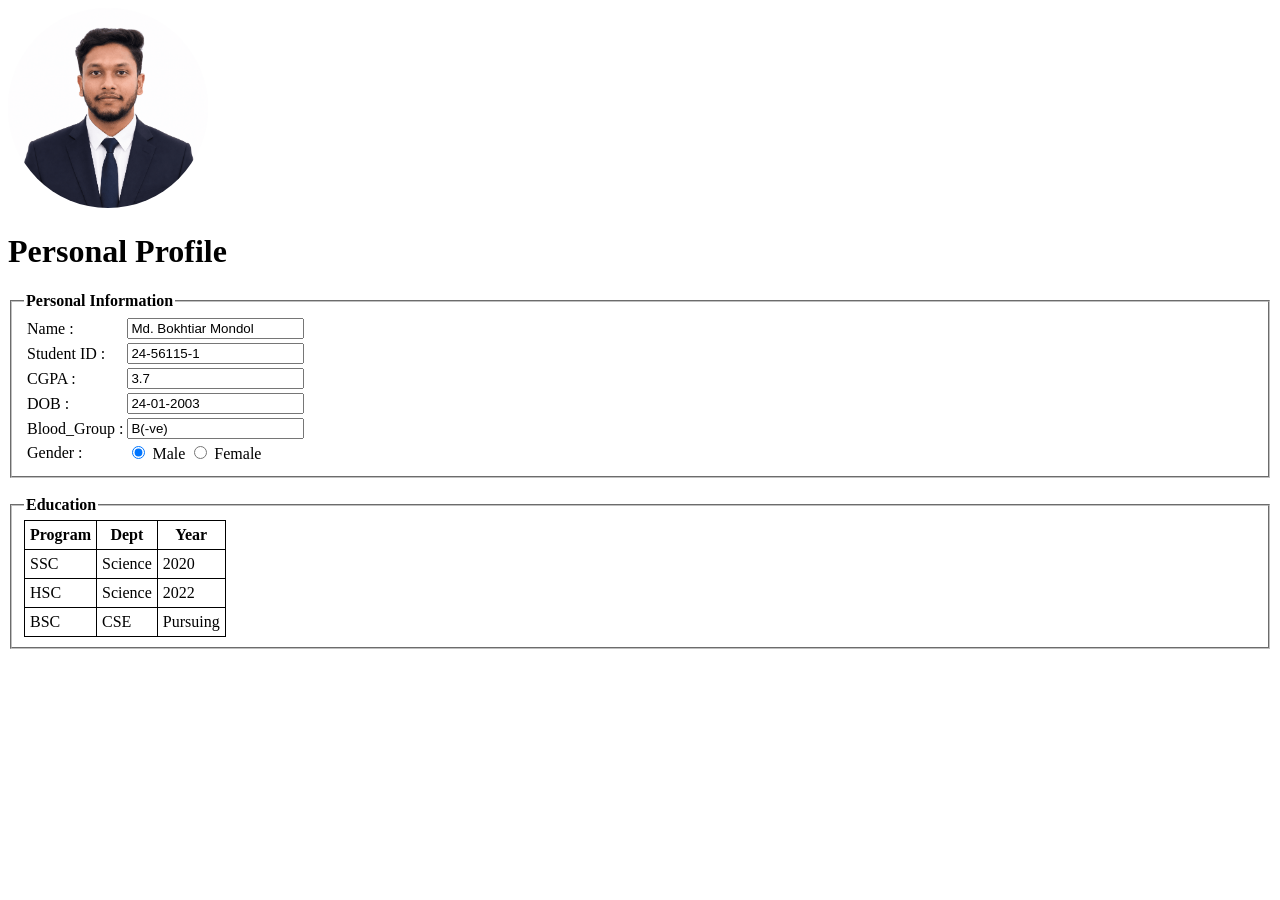
<file: Mid/Theory1(HTML)/profile.html>
<!DOCTYPE html> 

<html lang="en-US"> 
 
    <head> 
        <meta charset="UTF-8"> 
        <title> Personal Profile </title> 
    </head> 
 
    <body> 
 
        <img src="Bokhtiar.png" width="200px" height="200px" style="border-radius: 50%; object-fit: cover; object-position: top;"> 
 
        <h1> Personal Profile </h1> 
        
        <form>

        <fieldset> 
 
            <legend> <strong> Personal Information </strong> </legend> 
 
            <table> 
 
                <tr> 
                    <td> <label for="Name"> Name : </label> </td> 
                    <td> <input type="text" name="Name" id="Name" value="Md. Bokhtiar Mondol"> </td> 
                </tr> 
 
                <tr> 
                    <td> <label for="StudentID"> Student ID : </label> </td> 
                    <td> <input type="text" name="StudentID" id="StudentID" value="24-56115-1"> </td> 
                </tr> 
 
                <tr> 
                    <td> <label for="CGPA"> CGPA : </label> </td> 
                    <td> <input type="text" name="CGPA" id="CGPA" value="3.7"> </td> 
                </tr> 
 
                <tr> 
                    <td> <label for="DOB"> DOB : </label> </td> 
                    <td> <input type="text" name="DOB" id="DOB" value="24-01-2003"> </td> 
                </tr>

                <tr>
                    <td> <label for="Blood_Group"> Blood_Group : </label></td>
                    <td> <input type="text" name="Blood_Group" id="Blood_Group" value="B(-ve)"> </td>

                </tr>
 
                <tr> 
                    <td> <label for="Gender"> Gender : </label> </td> 
                    <td> 
                        <input type="radio" name="gender" id="Male" checked> Male 
                        <input type="radio" name="gender" id="Female"> Female 
                    </td> 
                </tr> 
 
            </table> 
 
        </fieldset>
        
        </form>
 
        <br> 
 
        <fieldset> 
 
            <legend> <strong> Education </strong> </legend> 
 
            <table style="border-collapse: collapse;"> 
 
                <tr> 
                    <th style="border: 1px solid black; padding: 5px;"> Program </th> 
                    <th style="border: 1px solid black; padding: 5px;"> Dept </th> 
                    <th style="border: 1px solid black; padding: 5px;"> Year </th> 
                </tr> 
 
                <tr> 
                    <td style="border: 1px solid black; padding: 5px;"> SSC </td> 
                    <td style="border: 1px solid black; padding: 5px;"> Science </td> 
                    <td style="border: 1px solid black; padding: 5px;"> 2020 </td> 
                </tr> 
 
                <tr> 
                    <td style="border: 1px solid black; padding: 5px;"> HSC </td> 
                    <td style="border: 1px solid black; padding: 5px;"> Science </td> 
                    <td style="border: 1px solid black; padding: 5px;"> 2022 </td> 
                </tr> 
 
                <tr> 
                    <td style="border: 1px solid black; padding: 5px;"> BSC </td> 
                    <td style="border: 1px solid black; padding: 5px;"> CSE </td> 
                    <td style="border: 1px solid black; padding: 5px;"> Pursuing</td> 
                </tr> 
 
            </table> 
 
        </fieldset> 
 
    </body> 
 
</html>

</head>
</file>
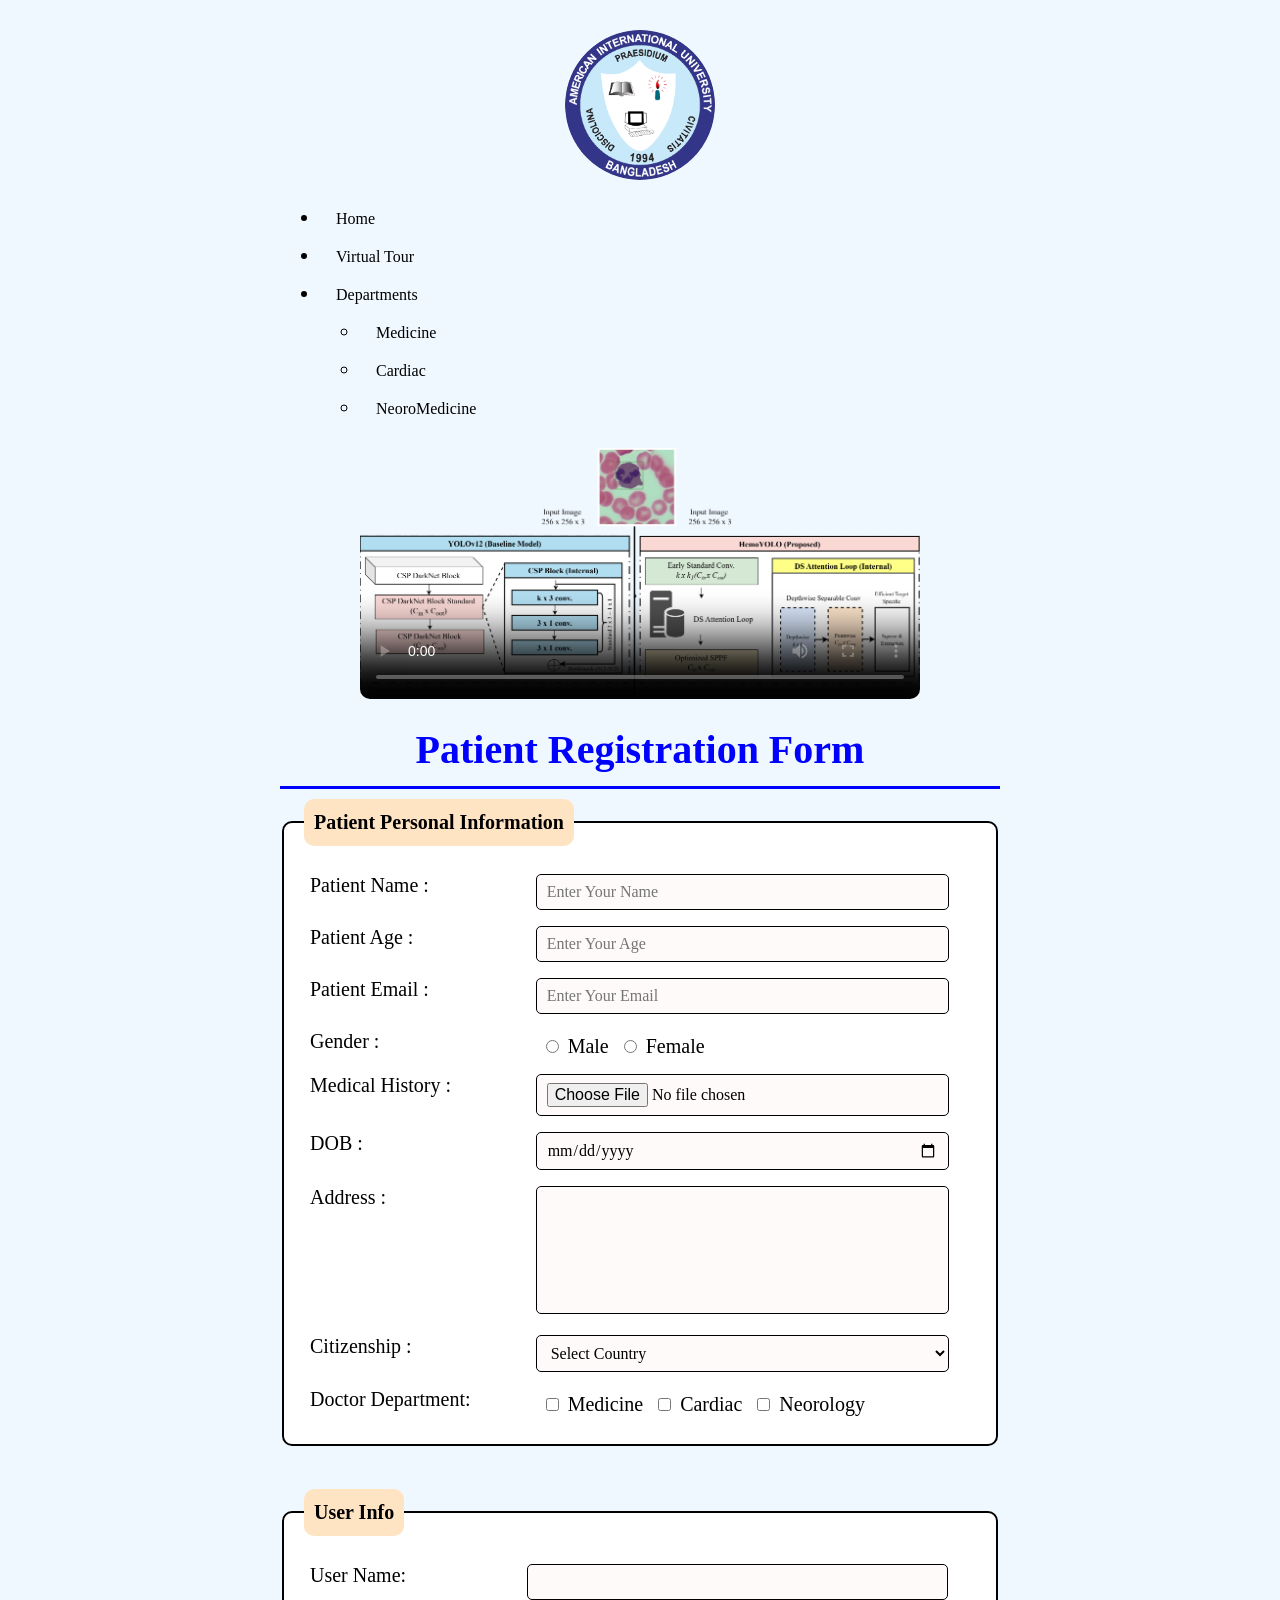
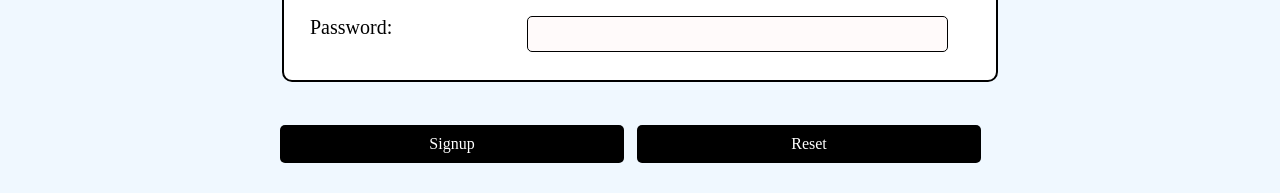
<file: Mid/Lab3(HTML,CSS)/Page/Registration.html>
<!DOCTYPE html>
<html lang="en-US">
    <head>
        <meta charset="UTF-8">
        <meta name="viewport" content="width=device-width, inital-scale= 1.0">
        <link rel="stylesheet" href="../Design/Style.css">
        <title> Patient Registration Form </title>
    </head>
    <body id="top">
        <nav class="navbar">
        <img src="logo.png" id="logo" > 
        <ul class="menu">
            <li> <a href="https://www.aiub.edu"> Home </a> </li>
            <li> <a href="#tour"> Virtual Tour </a> </li>
            <li class="dropdown">
               
                    <a href="#Department"> Departments</a>
                    <ul class="submenu">
                        <li> <a href="#Medicine"> Medicine  </a> </li>
                        <li> <a href="#Cardiac"> Cardiac  </a> </li>
                        <li> <a href="#NeoroMedicine"> NeoroMedicine  </a> </li>
                    </ul>                
            </li>
        </ul>
        

        <video width="400" height="225" controls poster="Yolo21.png">
            <source src="AIUB Virtual Tour _ 2021.mp4" type="mp4">
            <source src="AIUB Virtual Tour _ 2021.mp4" type="video/webm">
        </video>

        </nav>

        <h1> Patient Registration Form </h1>
        
        <form>
            <fieldset>
                <legend> Patient Personal Information </legend>
               <table>
                <tr>
                    <td> <label for="PatientName"> Patient Name :  </label> </td>
                    <td> <input type="text" name="PatientName" id="PatientName" for="PatientName" placeholder="Enter Your Name" required> </td>
                </tr>
                <tr>
                    <td>  <label for="PatientAge"> Patient Age : </label> </td>
                    <td> <input type="number" name="PatientAge" id="PatientAge" for="PatientAge" placeholder="Enter Your Age "> </td>
                </tr>

                <tr>
                    <td>  <label for="PatientEmail"> Patient Email : </label> </td>
                    <td> <input type="email" name="PatientEmail" id="PatientEmail" for="PatientEmail" placeholder="Enter Your Email "> </td>
                </tr>

                <tr>
                    <td> <label for="PatientGender"> Gender : </label>
                        <td> 
                        <input type="radio" name="gender" id="Male" for="Gender"> Male
                        <input type="radio" name="gender" id="Female" for="Gender"> Female </td>
                </tr>

                <tr> 
                    <td> <label for="PatientDoc"> Medical History : </label></td>
                    <td> <input type ="file" name ="file" id="medicaldoc" for="medicaldoc"> </td>
                </tr>

                <tr> 
                    <td> <label for="DOB"> DOB : </label></td>
                    <td> <input type ="date" name ="DOB" id="DOB" for="DOB"> </td>
                </tr>

                <tr> 
                    <td> <label for="Address"> Address : </label></td>
                    <td> 
                        <textarea id="Address" for="Address"  style="resize: none;"> </textarea>
                    </td>
                </tr>

                <tr>
                    <td><label for="Citizen"> Citizenship : </label> </td>
                    <td>
                    <select>
                        <option id="blank"> Select Country </option>
                        <option id="BD"> Bangladesh </option>
                        <option id="USA"> USA </option>
                        <option id ="UK"> UK </option>
                        <option id="AUS"> Australia </option>
                        <option id="JP"> Japan </option>
                    </select>
                    </td>

                    <tr>
                        <td> <label for="Dept"> Doctor Department: </label></td>
                        <td> <input type="checkbox" id="DeptMedicine" for="dept" name="dept"> Medicine 
                        <input type="checkbox" id="DeptCardiac" for="dept" name="dept"> Cardiac
                        <input type="checkbox" id="DeptNeoro" for="dept" name="dept"> Neorology
                        </td>
                    </tr>
                </tr>
               </table>
            </fieldset>
 <br>

<fieldset>
   
    <legend> User Info </legend>
    <table>
        <tr>
            <td> <label for="username"> User Name: </label> </td>
            <td> <input type="text" id="username" for="username"> </td>
        </tr>
        <tr>
            <td> <label for="Password"> Password: </label></td>
            <td> <input type="password" id="password" for="password"></td>

        </tr>
    </table>
</fieldset>
<br>

<input type="submit" id="submit" for="submit" value="Signup">
<input type="reset" id="reset" for="reset">
        </form>
    </body>
</html>
</file>
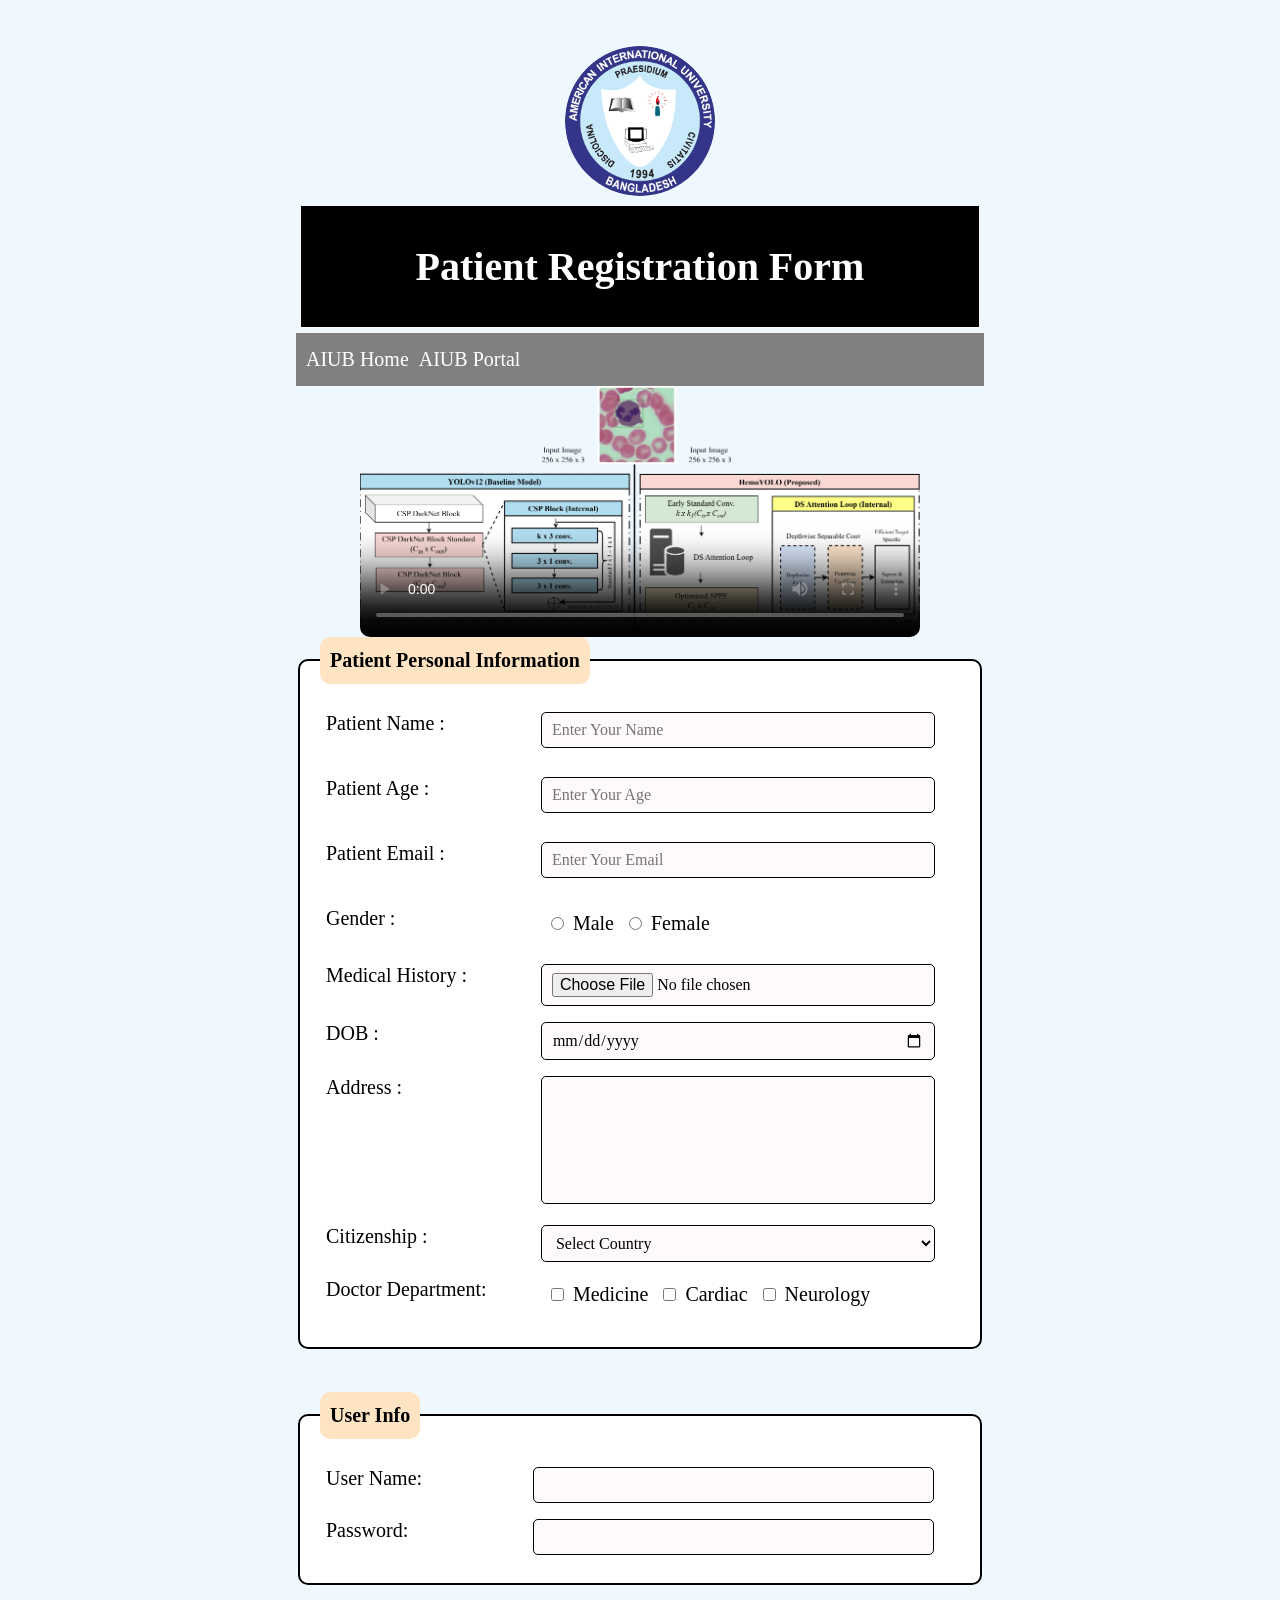
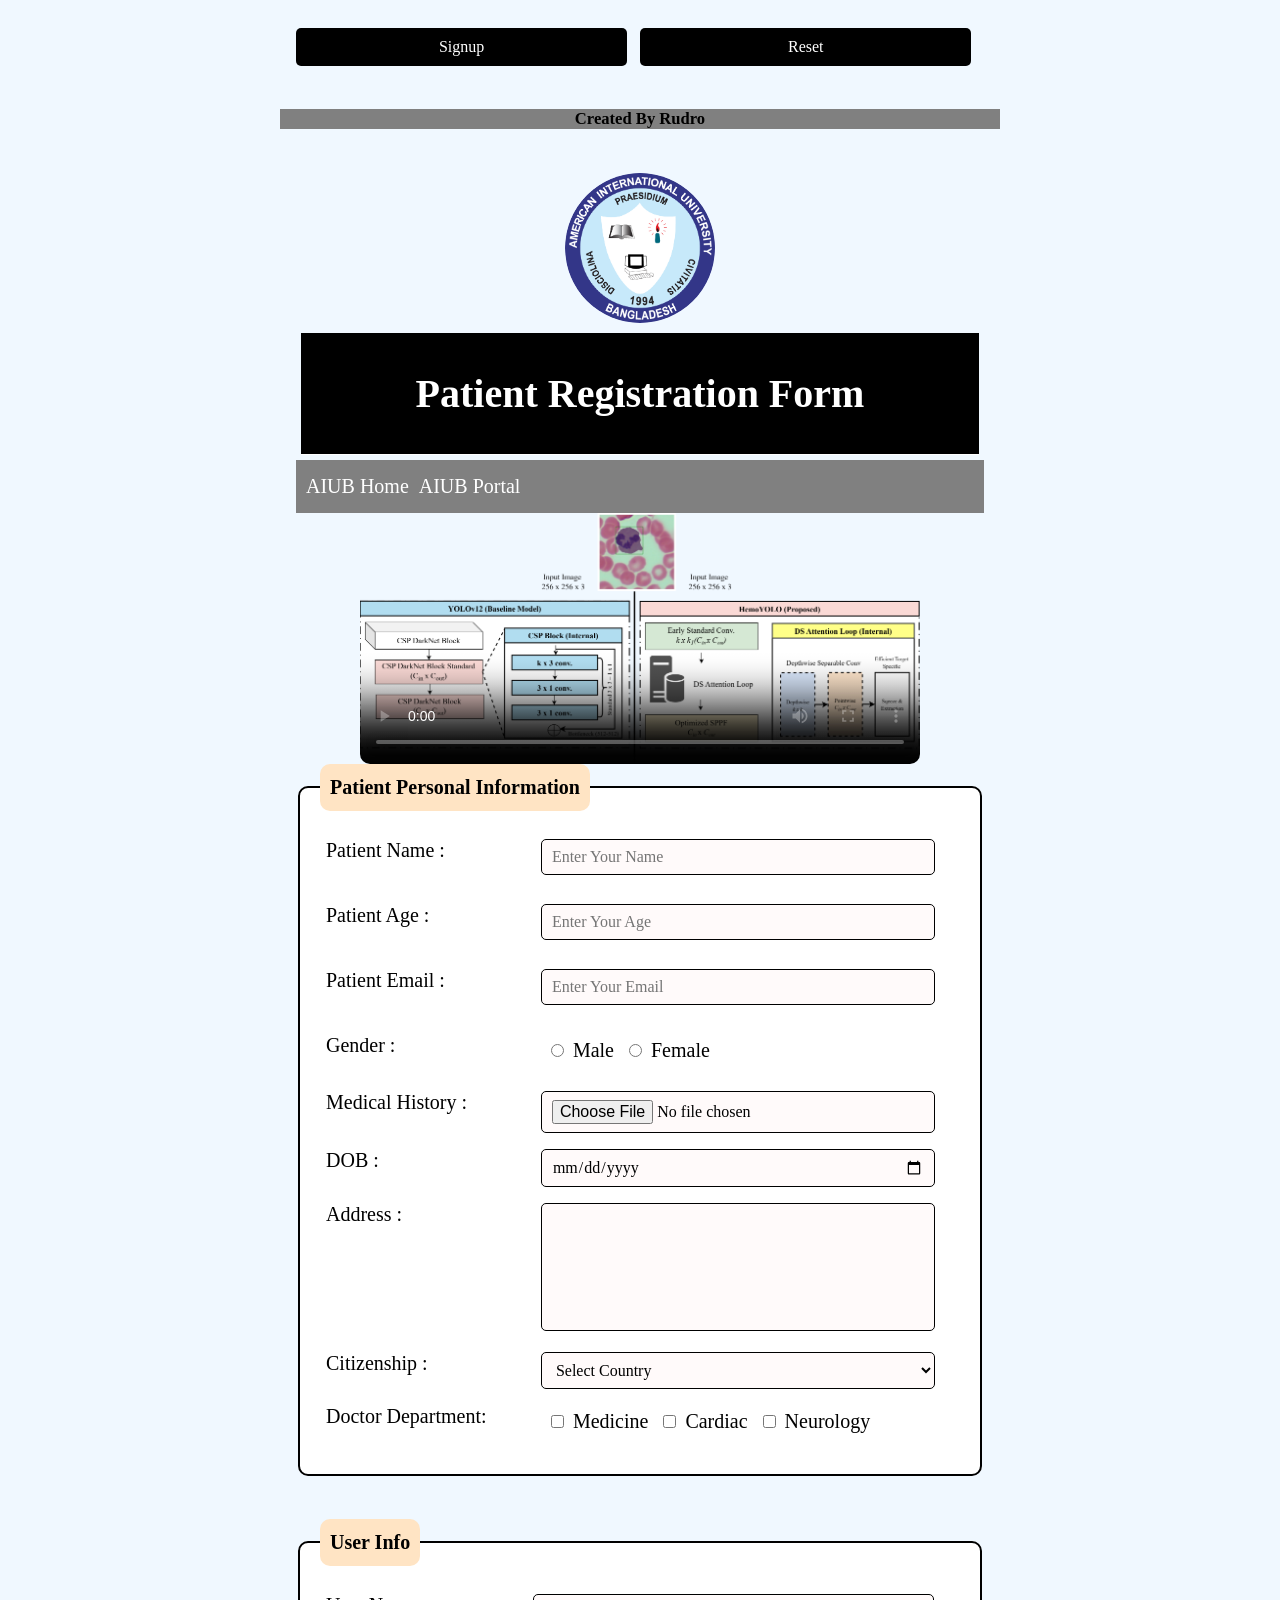
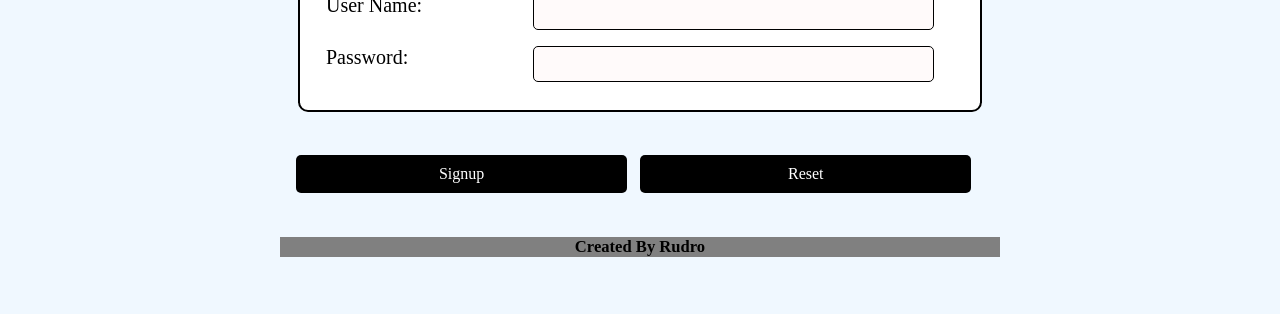
<file: Mid/Lab4(HTML,CSS,JS)/Page/Registration.html>
<!DOCTYPE html>
<html lang="en-US">
    <head>
        <meta charset="UTF-8">
        <meta name="viewport" content="width=device-width, inital-scale= 1.0">
        <link rel="stylesheet" href="../Design/Style.css">
        <script src="../JS/script.js" defer></script>
        <title> Patient Registration Form </title>
    </head>
    <body>
     <div class="container"> 
       
        <img src="logo.png" id="logo" > 
     
         <div class="header"> 
        <h1> Patient Registration Form </h1>
       </div>

       <div class="topnav">
        <a href="https://aiub.edu/"> AIUB Home </a>
        <a href="https://portal.aiub.edu/"> AIUB Portal </a>
       </div>


        <video width="400" height="225" controls poster="Yolo21.png">
            <source src="AIUB Virtual Tour _ 2021.mp4" type="mp4">
            <source src="AIUB Virtual Tour _ 2021.mp4" type="video/webm">
        </video>

        <form>
            <fieldset>
                <legend> Patient Personal Information </legend>
               <table>
                <tr>
                    <td> <label for="PatientName"> Patient Name :  </label> </td>
                    <td> <input type="text" name="PatientName" id="PatientName" for="PatientName" placeholder="Enter Your Name">
                    <p id ="NameError"> </p> </td>
                </tr>
                <tr>
                    <td>  <label for="PatientAge"> Patient Age : </label> </td>
                    <td> <input type="number" name="PatientAge" id="PatientAge" for="PatientAge" placeholder="Enter Your Age "> 
                    <p id = "AgeError"> </p></td>
                </tr>

                <tr>
                    <td>  <label for="PatientEmail"> Patient Email : </label> </td>
                    <td> <input type="email" name="PatientEmail" id="PatientEmail" for="PatientEmail" placeholder="Enter Your Email "> 
                    <p id = "EmailError"> </p></td>
                </tr>

                <tr>
                    <td> <label for="PatientGender"> Gender : </label>
                        <td> 
                        <input type="radio" name="gender" id="Male" value="Male"> Male
                        <input type="radio" name="gender" id="Female" value="Female"> Female 
                    <p id="ErrorGender"> </p></td>
                </tr>

                <tr> 
                    <td> <label for="PatientDoc"> Medical History : </label></td>
                    <td> <input type ="file" name ="file" id="medicaldoc" for="medicaldoc"> </td>
                </tr>

                <tr> 
                    <td> <label for="DOB"> DOB : </label></td>
                    <td> <input type ="date" name ="DOB" id="DOB" for="DOB"> </td>
                </tr>

                <tr> 
                    <td> <label for="Address"> Address : </label></td>
                    <td> 
                        <textarea id="Address" for="Address"  style="resize: none;"> </textarea>
                    </td>
                </tr>

                <tr>
                    <td><label for="Citizen"> Citizenship : </label> </td>
                    <td>
                    <select>
                        <option id="blank"> Select Country </option>
                        <option id="BD"> Bangladesh </option>
                        <option id="USA"> USA </option>
                        <option id ="UK"> UK </option>
                        <option id="AUS"> Australia </option>
                        <option id="JP"> Japan </option>
                    </select>
                    </td>

                    <tr>
                        <td> <label for="Dept"> Doctor Department: </label></td>
                        <td> <input type="checkbox" id="DeptMedicine" for="dept" name="dept" value="Medicine"> Medicine 
                        <input type="checkbox" id="DeptCardiac" for="dept" name="dept" value="Cardiac"> Cardiac
                        <input type="checkbox" id="DeptNeoro" for="dept" name="dept" value="Neurology"> Neurology
                        <p id="DeptError"></p></td>
                    </tr>
                </tr>
               </table>
            </fieldset>
 <br>

<fieldset>
   
    <legend> User Info </legend>
    <table>
        <tr>
            <td> <label for="username"> User Name: </label> </td>
            <td> <input type="text" id="username" for="username"> </td>
        </tr>
        <tr>
            <td> <label for="Password"> Password: </label></td>
            <td> <input type="password" id="password" for="password"></td>

        </tr>
    </table>
</fieldset>
<br>

<input type="submit" id="submit" for="submit" value="Signup">
<input type="reset" id="reset" for="reset">
</form>
</div>
<div class="footer">
    <h5>Created By Rudro</h5>
</div>


    </body>
</html><!DOCTYPE html>
<html lang="en-US">
    <head>
        <meta charset="UTF-8">
        <meta name="viewport" content="width=device-width, inital-scale= 1.0">
        <link rel="stylesheet" href="../Design/Style.css">
        <script src="../JS/script.js" defer></script>
        <title> Patient Registration Form </title>
    </head>
    <body>
     <div class="container"> 
       
        <img src="logo.png" id="logo" > 
     
         <div class="header"> 
        <h1> Patient Registration Form </h1>
       </div>

       <div class="topnav">
        <a href="https://aiub.edu/"> AIUB Home </a>
        <a href="https://portal.aiub.edu/"> AIUB Portal </a>
       </div>


        <video width="400" height="225" controls poster="Yolo21.png">
            <source src="AIUB Virtual Tour _ 2021.mp4" type="mp4">
            <source src="AIUB Virtual Tour _ 2021.mp4" type="video/webm">
        </video>
       
        <form>
            <fieldset>
                <legend> Patient Personal Information </legend>
               <table>
                <tr>
                    <td> <label for="PatientName"> Patient Name :  </label> </td>
                    <td> <input type="text" name="PatientName" id="PatientName" for="PatientName" placeholder="Enter Your Name">
                    <p id ="NameError"> </p> </td>
                </tr>
                <tr>
                    <td>  <label for="PatientAge"> Patient Age : </label> </td>
                    <td> <input type="number" name="PatientAge" id="PatientAge" for="PatientAge" placeholder="Enter Your Age "> 
                    <p id = "AgeError"> </p></td>
                </tr>

                <tr>
                    <td>  <label for="PatientEmail"> Patient Email : </label> </td>
                    <td> <input type="email" name="PatientEmail" id="PatientEmail" for="PatientEmail" placeholder="Enter Your Email "> 
                    <p id = "EmailError"> </p></td>
                </tr>

                <tr>
                    <td> <label for="PatientGender"> Gender : </label>
                        <td> 
                        <input type="radio" name="gender" id="Male" value="Male"> Male
                        <input type="radio" name="gender" id="Female" value="Female"> Female 
                    <p id="ErrorGender"> </p></td>
                </tr>

                <tr> 
                    <td> <label for="PatientDoc"> Medical History : </label></td>
                    <td> <input type ="file" name ="file" id="medicaldoc" for="medicaldoc"> </td>
                </tr>

                <tr> 
                    <td> <label for="DOB"> DOB : </label></td>
                    <td> <input type ="date" name ="DOB" id="DOB" for="DOB"> </td>
                </tr>

                <tr> 
                    <td> <label for="Address"> Address : </label></td>
                    <td> 
                        <textarea id="Address" for="Address"  style="resize: none;"> </textarea>
                    </td>
                </tr>

                <tr>
                    <td><label for="Citizen"> Citizenship : </label> </td>
                    <td>
                    <select>
                        <option id="blank"> Select Country </option>
                        <option id="BD"> Bangladesh </option>
                        <option id="USA"> USA </option>
                        <option id ="UK"> UK </option>
                        <option id="AUS"> Australia </option>
                        <option id="JP"> Japan </option>
                    </select>
                    </td>

                    <tr>
                        <td> <label for="Dept"> Doctor Department: </label></td>
                        <td> <input type="checkbox" id="DeptMedicine" for="dept" name="dept" value="Medicine"> Medicine 
                        <input type="checkbox" id="DeptCardiac" for="dept" name="dept" value="Cardiac"> Cardiac
                        <input type="checkbox" id="DeptNeoro" for="dept" name="dept" value="Neurology"> Neurology
                        <p id="DeptError"></p></td>
                    </tr>
                </tr>
               </table>
            </fieldset>
 <br>

<fieldset>
   
    <legend> User Info </legend>
    <table>
        <tr>
            <td> <label for="username"> User Name: </label> </td>
            <td> <input type="text" id="username" for="username"> </td>
        </tr>
        <tr>
            <td> <label for="Password"> Password: </label></td>
            <td> <input type="password" id="password" for="password"></td>

        </tr>
    </table>
</fieldset>
<br>

<input type="submit" id="submit" for="submit" value="Signup">
<input type="reset" id="reset" for="reset">
</form>
</div>
<div class="footer">
    <h5>Created By Rudro</h5>
</div>


    </body>
</html>
</file>
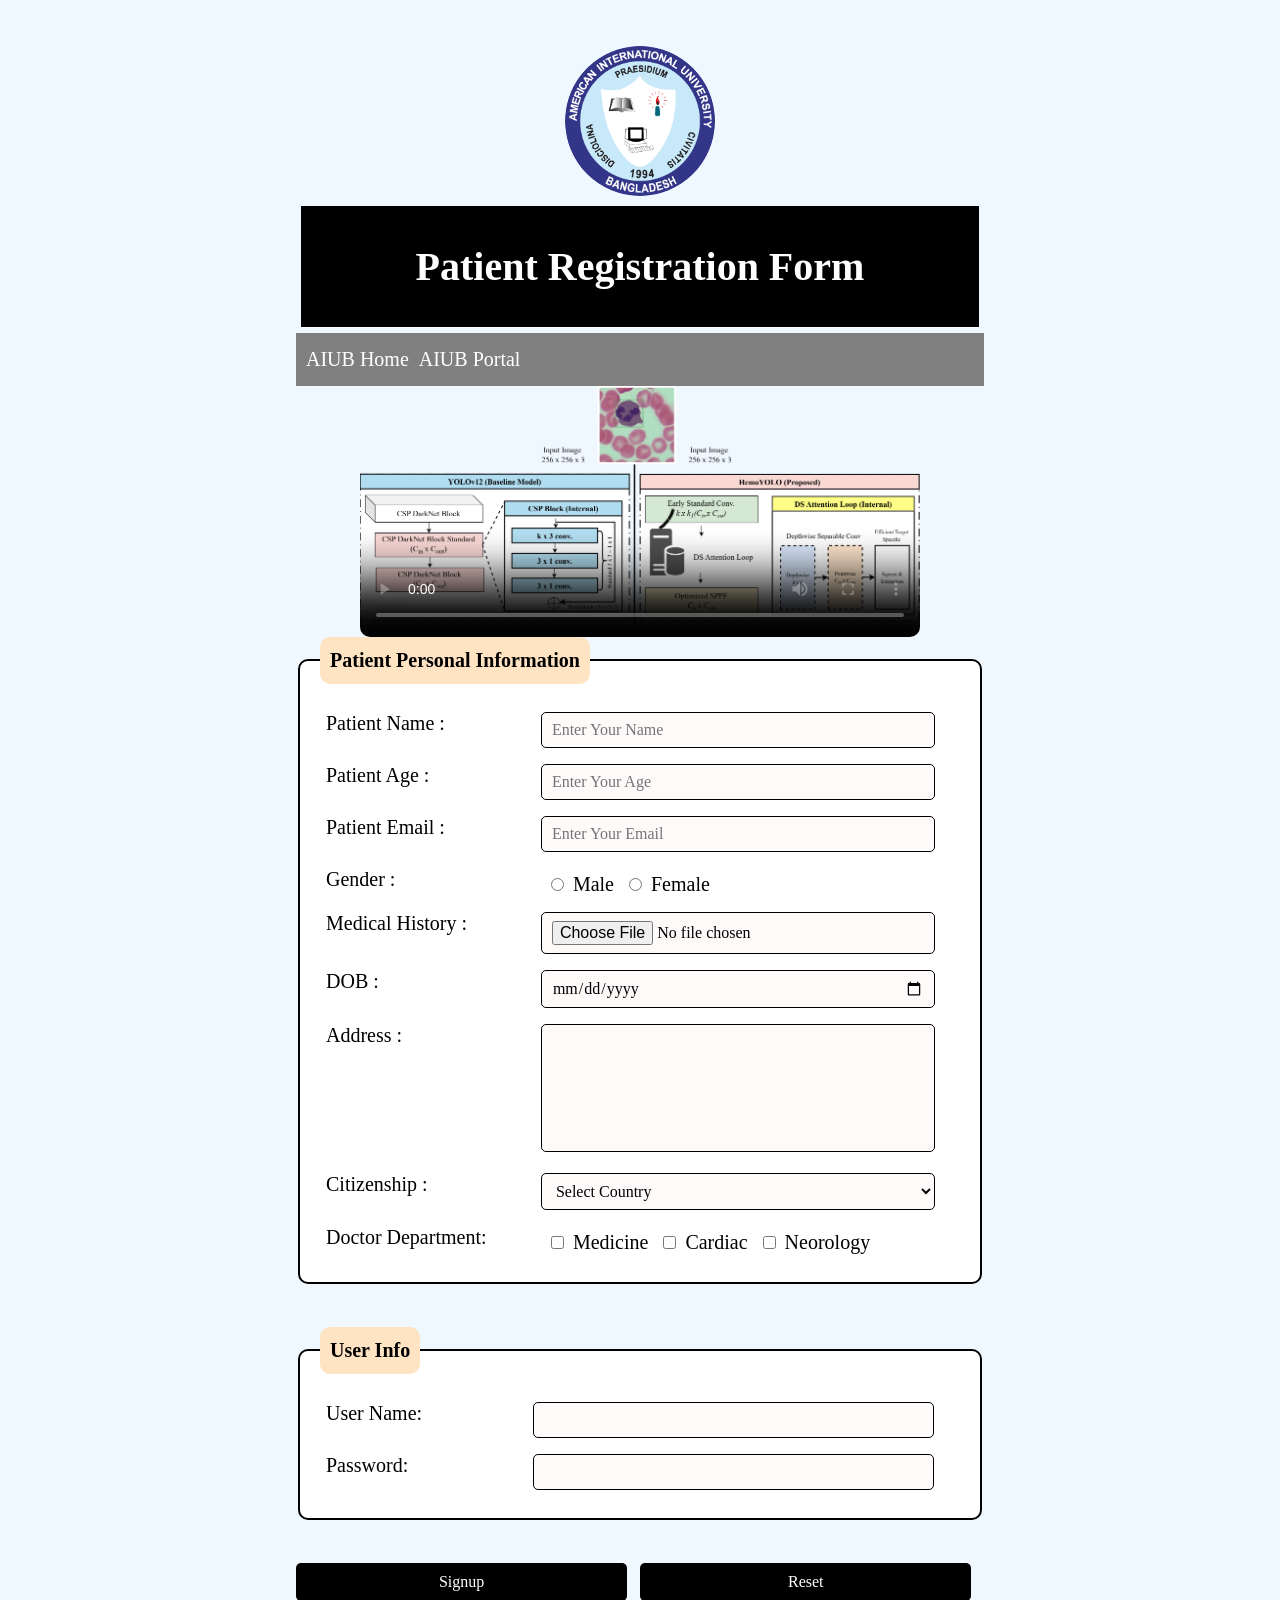
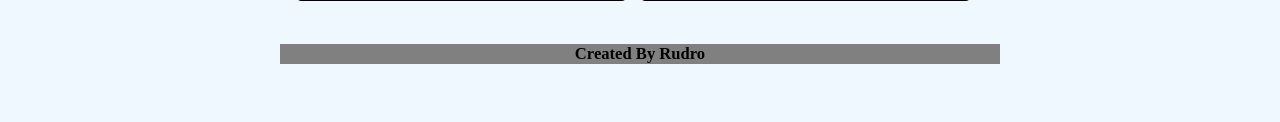
<file: Mid/Theory2(HTML,CSS,JS)/Page/Registration.html>
<!DOCTYPE html>
<html lang="en-US">
    <head>
        <meta charset="UTF-8">
        <meta name="viewport" content="width=device-width, inital-scale= 1.0">
        <link rel="stylesheet" href="../Design/Style.css">
        <script src="../JS/script.js"> </script>
        <title> Patient Registration Form </title>
    </head>
     <div class="container"> 
    <body>
       
        <img src="logo.png" id="logo" > 
     
         <div class="header"> 
        <h1> Patient Registration Form </h1>
       </div>

       <div class="topnav">
        <a href="https://aiub.edu/"> AIUB Home </a>
        <a href="https://portal.aiub.edu/"> AIUB Portal </a>
       </div>

        <video width="400" height="225" controls poster="Yolo21.png">
            <source src="AIUB Virtual Tour _ 2021.mp4" type="mp4">
            <source src="AIUB Virtual Tour _ 2021.mp4" type="video/webm">
        </video>
        
        <form>
            <fieldset>
                <legend> Patient Personal Information </legend>
               <table>
                <tr>
                    <td> <label for="PatientName"> Patient Name :  </label> </td>
                    <td> <input type="text" name="PatientName" id="PatientName" for="PatientName" placeholder="Enter Your Name" required> </td>
                </tr>
                <tr>
                    <td>  <label for="PatientAge"> Patient Age : </label> </td>
                    <td> <input type="number" name="PatientAge" id="PatientAge" for="PatientAge" placeholder="Enter Your Age "> </td>
                </tr>

                <tr>
                    <td>  <label for="PatientEmail"> Patient Email : </label> </td>
                    <td> <input type="email" name="PatientEmail" id="PatientEmail" for="PatientEmail" placeholder="Enter Your Email "> </td>
                </tr>

                <tr>
                    <td> <label for="PatientGender"> Gender : </label>
                        <td> 
                        <input type="radio" name="gender" id="Male" for="Gender"> Male
                        <input type="radio" name="gender" id="Female" for="Gender"> Female </td>
                </tr>

                <tr> 
                    <td> <label for="PatientDoc"> Medical History : </label></td>
                    <td> <input type ="file" name ="file" id="medicaldoc" for="medicaldoc"> </td>
                </tr>

                <tr> 
                    <td> <label for="DOB"> DOB : </label></td>
                    <td> <input type ="date" name ="DOB" id="DOB" for="DOB"> </td>
                </tr>

                <tr> 
                    <td> <label for="Address"> Address : </label></td>
                    <td> 
                        <textarea id="Address" for="Address"  style="resize: none;"> </textarea>
                    </td>
                </tr>

                <tr>
                    <td><label for="Citizen"> Citizenship : </label> </td>
                    <td>
                    <select>
                        <option id="blank"> Select Country </option>
                        <option id="BD"> Bangladesh </option>
                        <option id="USA"> USA </option>
                        <option id ="UK"> UK </option>
                        <option id="AUS"> Australia </option>
                        <option id="JP"> Japan </option>
                    </select>
                    </td>

                    <tr>
                        <td> <label for="Dept"> Doctor Department: </label></td>
                        <td> <input type="checkbox" id="DeptMedicine" for="dept" name="dept"> Medicine 
                        <input type="checkbox" id="DeptCardiac" for="dept" name="dept"> Cardiac
                        <input type="checkbox" id="DeptNeoro" for="dept" name="dept"> Neorology
                        </td>
                    </tr>
                </tr>
               </table>
            </fieldset>
 <br>

<fieldset>
   
    <legend> User Info </legend>
    <table>
        <tr>
            <td> <label for="username"> User Name: </label> </td>
            <td> <input type="text" id="username" for="username"> </td>
        </tr>
        <tr>
            <td> <label for="Password"> Password: </label></td>
            <td> <input type="password" id="password" for="password"></td>

        </tr>
    </table>
</fieldset>
<br>

<input type="submit" id="submit" for="submit" value="Signup">
<input type="reset" id="reset" for="reset">
        </form>
</div>
<div class="footer">
    <h5>Created By Rudro</h5>
</div>


    </body>
</html>
</file>
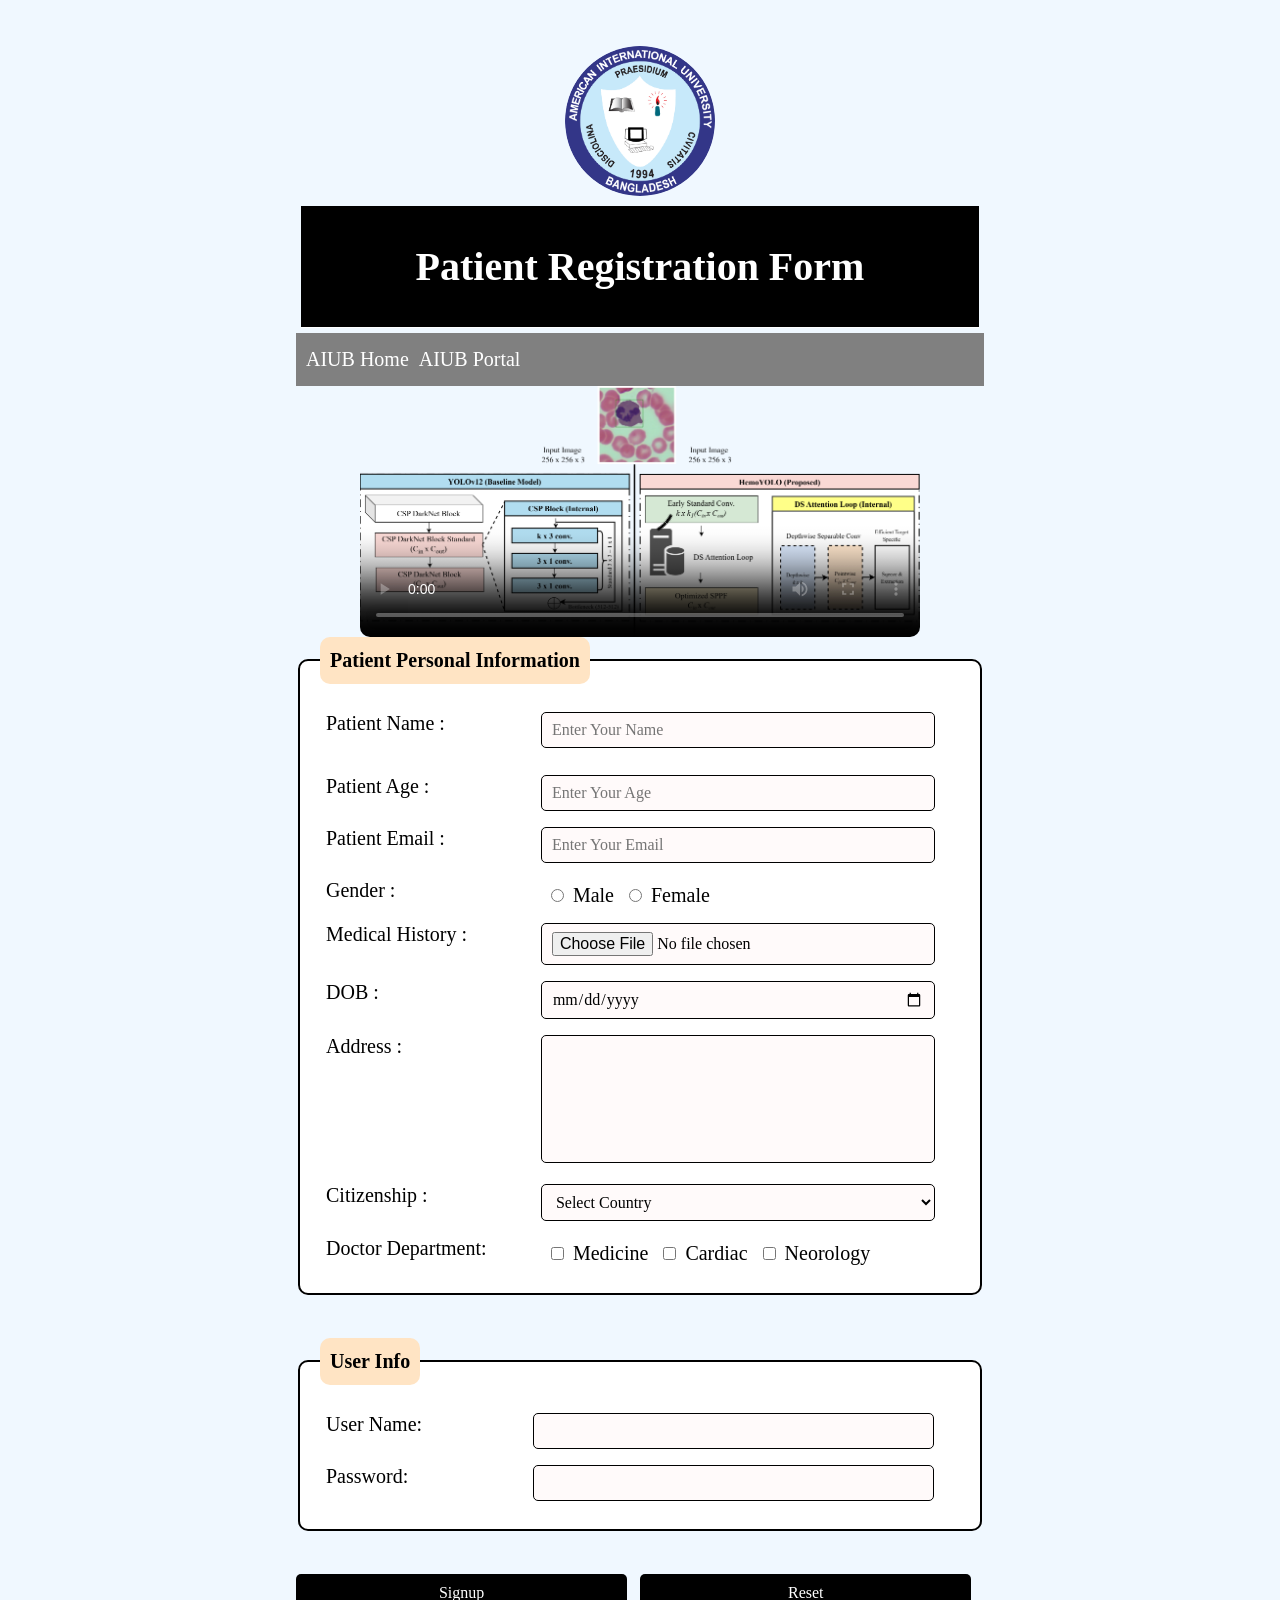
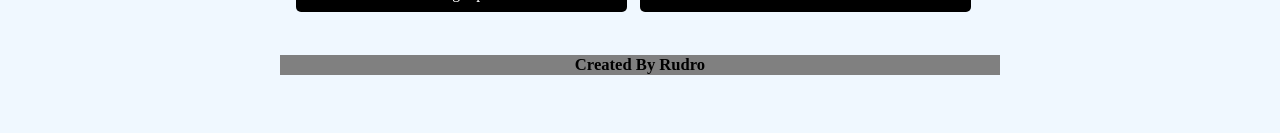
<file: Mid/Theory3(HTML,CSS,JS)/Page/Registration.html>
<!DOCTYPE html>
<html lang="en-US">
    <head>
        <meta charset="UTF-8">
        <meta name="viewport" content="width=device-width, inital-scale= 1.0">
        <link rel="stylesheet" href="../Design/Style.css">
        <script src="../JS/script.js"> </script>
        <title> Patient Registration Form </title>
    </head>
     <div class="container"> 
    <body>
       
        <img src="logo.png" id="logo" > 
     
         <div class="header"> 
        <h1> Patient Registration Form </h1>
       </div>

       <div class="topnav">
        <a href="https://aiub.edu/"> AIUB Home </a>
        <a href="https://portal.aiub.edu/"> AIUB Portal </a>
       </div>


        <video width="400" height="225" controls poster="Yolo21.png">
            <source src="AIUB Virtual Tour _ 2021.mp4" type="mp4">
            <source src="AIUB Virtual Tour _ 2021.mp4" type="video/webm">
        </video>
        
        <form onsubmit="return collect_data()">
            <fieldset>
                <legend> Patient Personal Information </legend>
               <table>
                <tr>
                    <td> <label for="PatientName"> Patient Name :  </label> </td>
                    <td> <input type="text" name="PatientName" id="PatientName" for="PatientName" placeholder="Enter Your Name">
                    <p id ="NameError"> </p> </td>
                </tr>
                <tr>
                    <td>  <label for="PatientAge"> Patient Age : </label> </td>
                    <td> <input type="number" name="PatientAge" id="PatientAge" for="PatientAge" placeholder="Enter Your Age "> </td>
                </tr>

                <tr>
                    <td>  <label for="PatientEmail"> Patient Email : </label> </td>
                    <td> <input type="email" name="PatientEmail" id="PatientEmail" for="PatientEmail" placeholder="Enter Your Email "> </td>
                </tr>

                <tr>
                    <td> <label for="PatientGender"> Gender : </label>
                        <td> 
                        <input type="radio" name="gender" id="Male" for="Gender"> Male
                        <input type="radio" name="gender" id="Female" for="Gender"> Female </td>
                </tr>

                <tr> 
                    <td> <label for="PatientDoc"> Medical History : </label></td>
                    <td> <input type ="file" name ="file" id="medicaldoc" for="medicaldoc"> </td>
                </tr>

                <tr> 
                    <td> <label for="DOB"> DOB : </label></td>
                    <td> <input type ="date" name ="DOB" id="DOB" for="DOB"> </td>
                </tr>

                <tr> 
                    <td> <label for="Address"> Address : </label></td>
                    <td> 
                        <textarea id="Address" for="Address"  style="resize: none;"> </textarea>
                    </td>
                </tr>

                <tr>
                    <td><label for="Citizen"> Citizenship : </label> </td>
                    <td>
                    <select>
                        <option id="blank"> Select Country </option>
                        <option id="BD"> Bangladesh </option>
                        <option id="USA"> USA </option>
                        <option id ="UK"> UK </option>
                        <option id="AUS"> Australia </option>
                        <option id="JP"> Japan </option>
                    </select>
                    </td>

                    <tr>
                        <td> <label for="Dept"> Doctor Department: </label></td>
                        <td> <input type="checkbox" id="DeptMedicine" for="dept" name="dept"> Medicine 
                        <input type="checkbox" id="DeptCardiac" for="dept" name="dept"> Cardiac
                        <input type="checkbox" id="DeptNeoro" for="dept" name="dept"> Neorology
                        </td>
                    </tr>
                </tr>
               </table>
            </fieldset>
 <br>

<fieldset>
   
    <legend> User Info </legend>
    <table>
        <tr>
            <td> <label for="username"> User Name: </label> </td>
            <td> <input type="text" id="username" for="username"> </td>
        </tr>
        <tr>
            <td> <label for="Password"> Password: </label></td>
            <td> <input type="password" id="password" for="password"></td>

        </tr>
    </table>
</fieldset>
<br>

<input type="submit" id="submit" for="submit" value="Signup">
<input type="reset" id="reset" for="reset">
</form>
</div>
<div class="footer">
    <h5>Created By Rudro</h5>
</div>


    </body>
</html>
</file>
<file: Mid/Lab3(HTML,CSS)/Design/Style.css>
*{
    box-sizing: content-box;
}
.menu a{
    display: block;
    padding: 10px 16px;
    color: black;
    text-decoration: none;
    font-size: 16px;
    border-radius: 5px;
}
.menu a:hover,
.menu a.active{
    background-color: skyblue;
    color: black;
}

.dropdown:hover .submenu,
.dropdown:focus-width .submenu{
    display: block;
}

body{
    font-family: Cambria, Cochin, Georgia, Times, 'Times New Roman', serif;
    font-size: 20px;
    color: black;
    background-color: aliceblue;
    max-width: 720px;
    margin: 0 auto;
    padding: 30px 20px;
}
#logo{
    display: block;
    width: 150px;
    height: 150px;
    margin: 0 auto 10px auto;
    border-radius: 50%;
    object-fit: cover;
}
h1{
    text-align: center;
    color: blue;
    border-bottom: 3px solid;
    padding-bottom: 13px;
    margin-bottom: 10px;
}
video{
    display: block;
    width: 100%;
    max-width: 560px;
    margin: 0 auto;
    height: auto;
    border-radius: 10px;
    background-color: aliceblue;
}
fieldset{
    background-color: #ffffff;
    border: 2px solid black;
    border-radius: 10px;
    padding: 20px;
    margin-bottom: 20px;

}
legend{
    background-color: bisque;
    font-weight: bold;
    border: 10px;
    padding: 12px 10px;
    border-radius: 10px;
}

table{
    width: 100%;
    border-collapse: collapse;
}
td{
    padding: 8px 6px;
    vertical-align: top;
}
input[type="text"],
input[type="number"],
input[type="email"],
input[type="password"],
input[type="date"],
input[type="file"],
select,
textarea{
    width: 90%;
    padding: 8px 10px;
    font-family: Cambria, Cochin, Georgia, Times, 'Times New Roman', serif;
    font-size: 16px;
    border: 1px solid;
    border-radius: 5px;
    background-color: snow;
}
textarea{
    height: 110px;
}
input[type="radio"],
input[type="checkbox"]{

    margin: 10px 4px 0 10px;
    accent-color: black;
}
input[type="submit"],
input[type="reset"]{
    padding: 10px 28px;
    font-size: 16px;
    font-family: Cambria, Cochin, Georgia, Times, 'Times New Roman', serif;
    border:none;
    border-radius: 5px;
    cursor: pointer;
    margin-right: 8px;
    margin-bottom: auto;
    ;
}
#submit{
    color: white;
    background-color: black;
    width: 40%;
}
#submit:hover{
    background-color: skyblue;
}
#reset{
    color: white;
    background-color: black;
    width: 40%;
}
#reset:hover{
    background-color: skyblue;
}
</file>
<file: Mid/Lab4(HTML,CSS,JS)/Design/Style.css>
*{
    box-sizing: content-box;
}

.header{
    text-align: center;
    color: white;
    border-bottom: 1px solid;
    padding: 10px 6px;
    margin: 5px;
    background-color: black;
}

p{
    color: red;
    text-align: center;
    font-size: 13px;
    font-weight: bold;
}


body{
    font-family: Cambria, Cochin, Georgia, Times, 'Times New Roman', serif;
    font-size: 20px;
    color: black;
    background-color: aliceblue;
    max-width: 720px;
    margin: 0 auto;
    padding: 30px 20px;
}
#logo{
    display: block;
    width: 150px;
    height: 150px;
    margin: 0 auto 10px auto;
    border-radius: 50%;
    object-fit: cover;
}

.topnav{
    overflow: hidden;
    background-color: gray;
    padding: 10px 5px;
}

.topnav a {
    float: left;
    display: block;
    color: white;
    text-align: center;
    margin: 5px;
    text-decoration: none;
}

.footer{
    background-color: gray;
    text-align: center;
    padding-top: 2px 3px 0 5px;
}

.container{
    max-width: 1020px;
    margin: 0 auto;
    padding: 16px;
}

video{
    display: block;
    width: 100%;
    max-width: 560px;
    margin: 0 auto;
    height: auto;
    border-radius: 10px;
    background-color: aliceblue;
}
fieldset{
    background-color: #ffffff;
    border: 2px solid black;
    border-radius: 10px;
    padding: 20px;
    margin-bottom: 20px;

}
legend{
    background-color: bisque;
    font-weight: bold;
    border: 10px;
    padding: 12px 10px;
    border-radius: 10px;
}

table{
    width: 100%;
    border-collapse: collapse;
}
td{
    padding: 8px 6px;
    vertical-align: top;
}
input[type="text"],
input[type="number"],
input[type="email"],
input[type="password"],
input[type="date"],
input[type="file"],
select,
textarea{
    width: 90%;
    padding: 8px 10px;
    font-family: Cambria, Cochin, Georgia, Times, 'Times New Roman', serif;
    font-size: 16px;
    border: 1px solid;
    border-radius: 5px;
    background-color: snow;
}
textarea{
    height: 110px;
}
input[type="radio"],
input[type="checkbox"]{

    margin: 10px 4px 0 10px;
    accent-color: black;
}
input[type="submit"],
input[type="reset"]{
    padding: 10px 28px;
    font-size: 16px;
    font-family: Cambria, Cochin, Georgia, Times, 'Times New Roman', serif;
    border:none;
    border-radius: 5px;
    cursor: pointer;
    margin-right: 8px;
    margin-bottom: auto;
    ;
}
#submit{
    color: white;
    background-color: black;
    width: 40%;
}
#submit:hover{
    background-color: skyblue;
}
#reset{
    color: white;
    background-color: black;
    width: 40%;
}
#reset:hover{
    background-color: skyblue;
}
</file>
<file: Mid/Theory2(HTML,CSS,JS)/Design/Style.css>
*{
    box-sizing: content-box;
}

.header{
    text-align: center;
    color: white;
    border-bottom: 1px solid;
    padding: 10px 6px;
    margin: 5px;
    background-color: black;
}



body{
    font-family: Cambria, Cochin, Georgia, Times, 'Times New Roman', serif;
    font-size: 20px;
    color: black;
    background-color: aliceblue;
    max-width: 720px;
    margin: 0 auto;
    padding: 30px 20px;
}
#logo{
    display: block;
    width: 150px;
    height: 150px;
    margin: 0 auto 10px auto;
    border-radius: 50%;
    object-fit: cover;
}

.topnav{
    overflow: hidden;
    background-color: gray;
    padding: 10px 5px;
}

.topnav a {
    float: left;
    display: block;
    color: white;
    text-align: center;
    margin: 5px;
    text-decoration: none;
}

.footer{
    background-color: gray;
    text-align: center;
    padding-top: 2px 3px 0 5px;
}

.container{
    max-width: 1020px;
    margin: 0 auto;
    padding: 16px;
}

video{
    display: block;
    width: 100%;
    max-width: 560px;
    margin: 0 auto;
    height: auto;
    border-radius: 10px;
    background-color: aliceblue;
}
fieldset{
    background-color: #ffffff;
    border: 2px solid black;
    border-radius: 10px;
    padding: 20px;
    margin-bottom: 20px;

}
legend{
    background-color: bisque;
    font-weight: bold;
    border: 10px;
    padding: 12px 10px;
    border-radius: 10px;
}

table{
    width: 100%;
    border-collapse: collapse;
}
td{
    padding: 8px 6px;
    vertical-align: top;
}
input[type="text"],
input[type="number"],
input[type="email"],
input[type="password"],
input[type="date"],
input[type="file"],
select,
textarea{
    width: 90%;
    padding: 8px 10px;
    font-family: Cambria, Cochin, Georgia, Times, 'Times New Roman', serif;
    font-size: 16px;
    border: 1px solid;
    border-radius: 5px;
    background-color: snow;
}
textarea{
    height: 110px;
}
input[type="radio"],
input[type="checkbox"]{

    margin: 10px 4px 0 10px;
    accent-color: black;
}
input[type="submit"],
input[type="reset"]{
    padding: 10px 28px;
    font-size: 16px;
    font-family: Cambria, Cochin, Georgia, Times, 'Times New Roman', serif;
    border:none;
    border-radius: 5px;
    cursor: pointer;
    margin-right: 8px;
    margin-bottom: auto;
    ;
}
#submit{
    color: white;
    background-color: black;
    width: 40%;
}
#submit:hover{
    background-color: skyblue;
}
#reset{
    color: white;
    background-color: black;
    width: 40%;
}
#reset:hover{
    background-color: skyblue;
}
</file>
<file: Mid/Theory3(HTML,CSS,JS)/Design/Style.css>
*{
    box-sizing: content-box;
}

.header{
    text-align: center;
    color: white;
    border-bottom: 1px solid;
    padding: 10px 6px;
    margin: 5px;
    background-color: black;
}

#NameError{
    color: red;
    text-align: center;
    font-size: 11px;
    font-weight: bold;
}

body{
    font-family: Cambria, Cochin, Georgia, Times, 'Times New Roman', serif;
    font-size: 20px;
    color: black;
    background-color: aliceblue;
    max-width: 720px;
    margin: 0 auto;
    padding: 30px 20px;
}
#logo{
    display: block;
    width: 150px;
    height: 150px;
    margin: 0 auto 10px auto;
    border-radius: 50%;
    object-fit: cover;
}

.topnav{
    overflow: hidden;
    background-color: gray;
    padding: 10px 5px;
}

.topnav a {
    float: left;
    display: block;
    color: white;
    text-align: center;
    margin: 5px;
    text-decoration: none;
}

.footer{
    background-color: gray;
    text-align: center;
    padding-top: 2px 3px 0 5px;
}

.container{
    max-width: 1020px;
    margin: 0 auto;
    padding: 16px;
}

video{
    display: block;
    width: 100%;
    max-width: 560px;
    margin: 0 auto;
    height: auto;
    border-radius: 10px;
    background-color: aliceblue;
}
fieldset{
    background-color: #ffffff;
    border: 2px solid black;
    border-radius: 10px;
    padding: 20px;
    margin-bottom: 20px;

}
legend{
    background-color: bisque;
    font-weight: bold;
    border: 10px;
    padding: 12px 10px;
    border-radius: 10px;
}

table{
    width: 100%;
    border-collapse: collapse;
}
td{
    padding: 8px 6px;
    vertical-align: top;
}
input[type="text"],
input[type="number"],
input[type="email"],
input[type="password"],
input[type="date"],
input[type="file"],
select,
textarea{
    width: 90%;
    padding: 8px 10px;
    font-family: Cambria, Cochin, Georgia, Times, 'Times New Roman', serif;
    font-size: 16px;
    border: 1px solid;
    border-radius: 5px;
    background-color: snow;
}
textarea{
    height: 110px;
}
input[type="radio"],
input[type="checkbox"]{

    margin: 10px 4px 0 10px;
    accent-color: black;
}
input[type="submit"],
input[type="reset"]{
    padding: 10px 28px;
    font-size: 16px;
    font-family: Cambria, Cochin, Georgia, Times, 'Times New Roman', serif;
    border:none;
    border-radius: 5px;
    cursor: pointer;
    margin-right: 8px;
    margin-bottom: auto;
    ;
}
#submit{
    color: white;
    background-color: black;
    width: 40%;
}
#submit:hover{
    background-color: skyblue;
}
#reset{
    color: white;
    background-color: black;
    width: 40%;
}
#reset:hover{
    background-color: skyblue;
}
</file>
